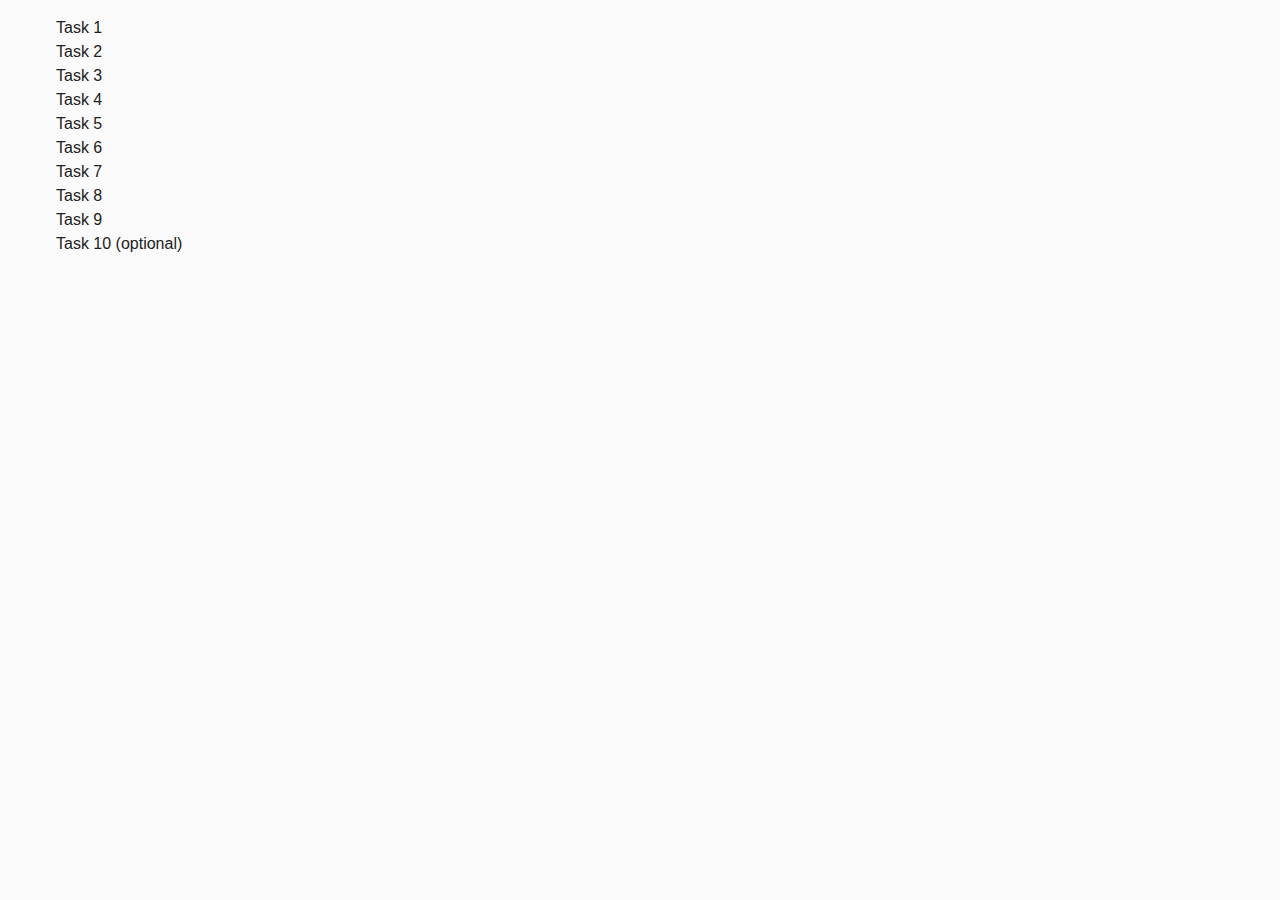
<file: index.html>
<!DOCTYPE html>
<html lang="ru">
  <head>
    <meta charset="UTF-8" />
    <meta http-equiv="X-UA-Compatible" content="IE=edge" />
    <meta name="viewport" content="width=device-width, initial-scale=1.0" />
    <meta http-equiv="Permissions-Policy" content="interest-cohort=()" />
    <title>Homework 6</title>
    <link rel="stylesheet" href="./src/css/common.css" />
  </head>
  <body>
    <ul>
      <li><a href="task-01.html">Task 1</a></li>
      <li><a href="task-02.html">Task 2</a></li>
      <li><a href="task-03.html">Task 3</a></li>
      <li><a href="task-04.html">Task 4</a></li>
      <li><a href="task-05.html">Task 5</a></li>
      <li><a href="task-06.html">Task 6</a></li>
      <li><a href="task-07.html">Task 7</a></li>
      <li><a href="task-08.html">Task 8</a></li>
      <li><a href="task-09.html">Task 9</a></li>
      <li><a href="task-10.html">Task 10 (optional)</a></li>
    </ul>
  </body>
</html>
</file>
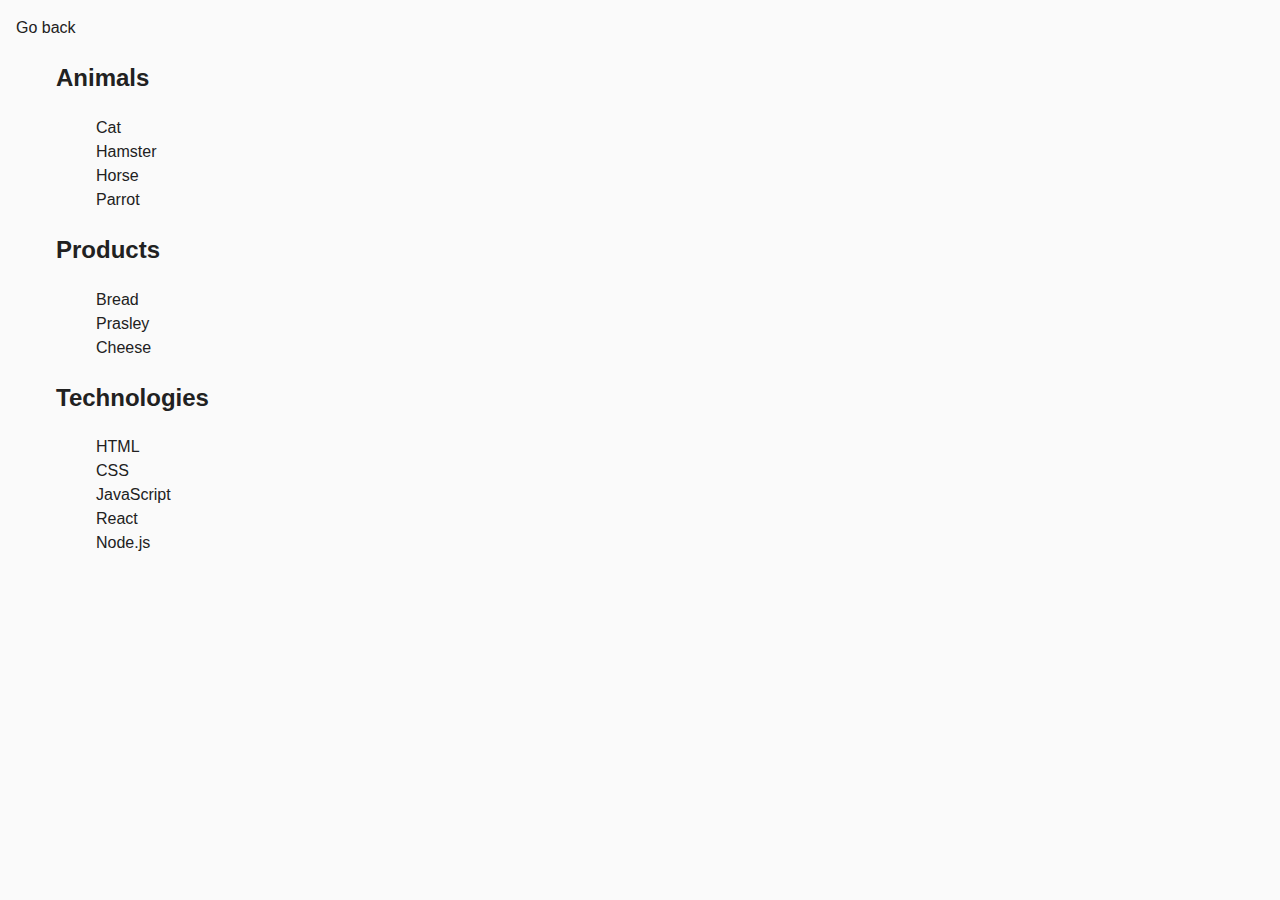
<file: task-01.html>
<!DOCTYPE html>
<html lang="ru">
  <head>
    <meta charset="UTF-8" />
    <meta http-equiv="X-UA-Compatible" content="IE=edge" />
    <meta name="viewport" content="width=device-width, initial-scale=1.0" />
    <title>Task 1</title>
    <link rel="stylesheet" href="./src/css/common.css" />
  </head>
  <body>
    <p><a href="./index.html">Go back</a></p>

    <ul id="categories">
      <li class="item">
        <h2>Animals</h2>

        <ul>
          <li>Cat</li>
          <li>Hamster</li>
          <li>Horse</li>
          <li>Parrot</li>
        </ul>
      </li>
      <li class="item">
        <h2>Products</h2>

        <ul>
          <li>Bread</li>
          <li>Prasley</li>
          <li>Cheese</li>
        </ul>
      </li>
      <li class="item">
        <h2>Technologies</h2>

        <ul>
          <li>HTML</li>
          <li>CSS</li>
          <li>JavaScript</li>
          <li>React</li>
          <li>Node.js</li>
        </ul>
      </li>
    </ul>

    <script src="./src/js/task-01.js" type="module"></script>
  </body>
</html>
</file>
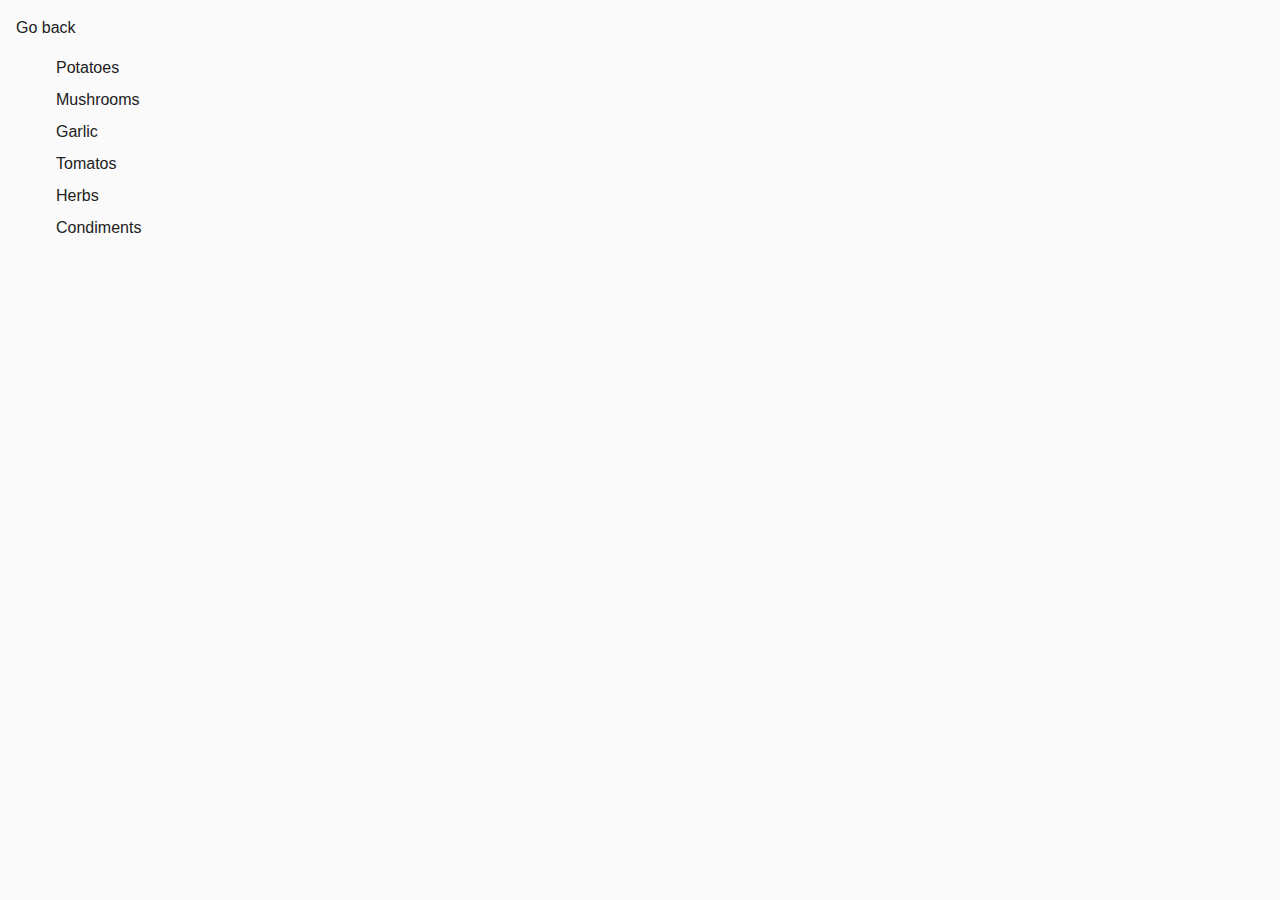
<file: task-02.html>
<!DOCTYPE html>
<html lang="ru">
  <head>
    <meta charset="UTF-8" />
    <meta http-equiv="X-UA-Compatible" content="IE=edge" />
    <meta name="viewport" content="width=device-width, initial-scale=1.0" />
    <title>Task 2</title>
    <link rel="stylesheet" href="./src/css/common.css" />
    <style>
      .item {
        font-weight: 500;
      }

      .item:not(:last-child) {
        margin-bottom: 8px;
      }
    </style>
  </head>
  <body>
    <p><a href="index.html">Go back</a></p>

    <ul id="ingredients"></ul>

    <script src="./src/js/task-02.js" type="module"></script>
  </body>
</html>
</file>
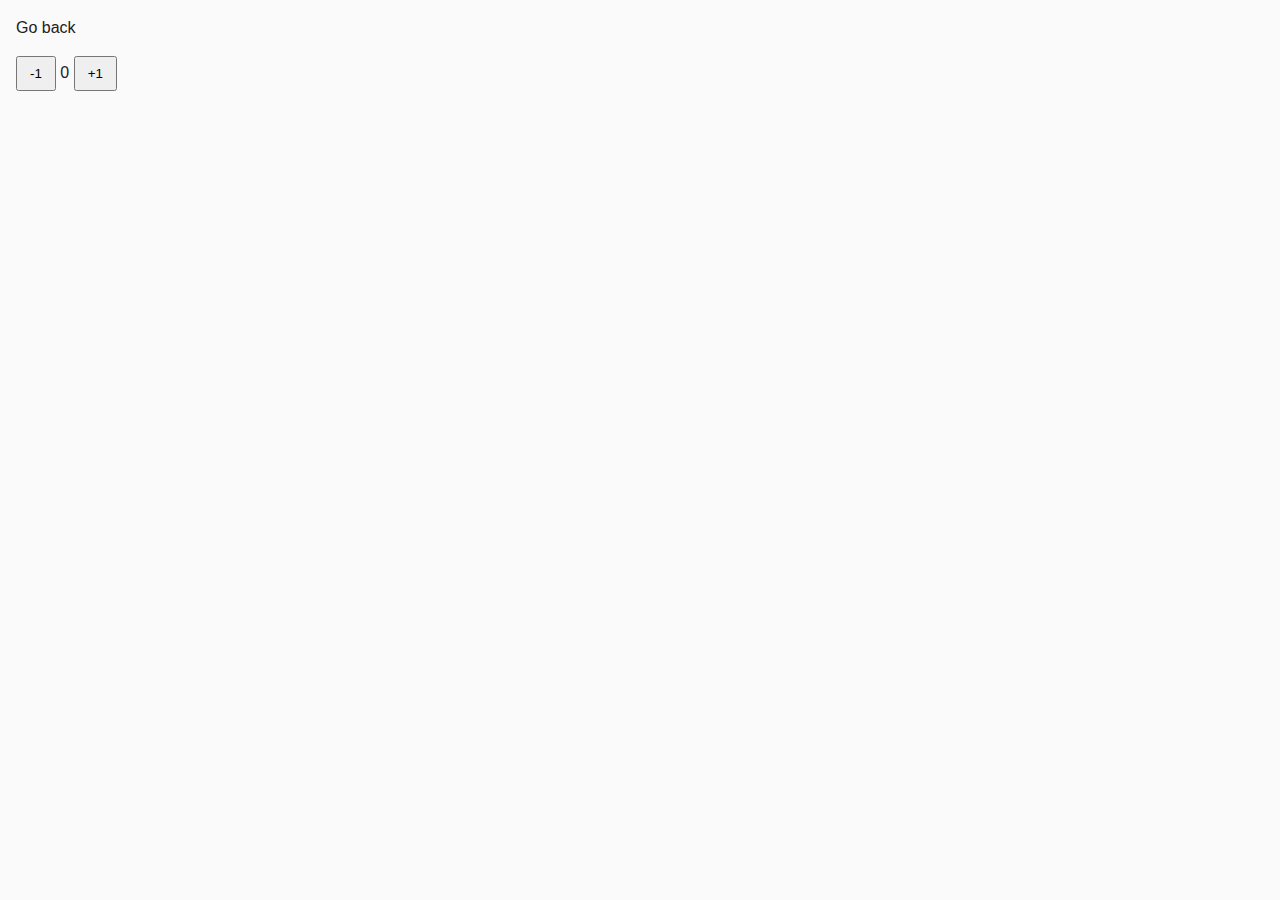
<file: task-04.html>
<!DOCTYPE html>
<html lang="ru">
  <head>
    <meta charset="UTF-8" />
    <meta http-equiv="X-UA-Compatible" content="IE=edge" />
    <meta name="viewport" content="width=device-width, initial-scale=1.0" />
    <title>Task 4</title>
    <link rel="stylesheet" href="./src/css/common.css" />
  </head>
  <body>
    <p><a href="index.html">Go back</a></p>

    <div id="counter">
      <button type="button" data-action="decrement">-1</button>
      <span id="value">0</span>
      <button type="button" data-action="increment">+1</button>
    </div>

    <script src="./src/js/task-04.js" type="module"></script>
  </body>
</html>
</file>
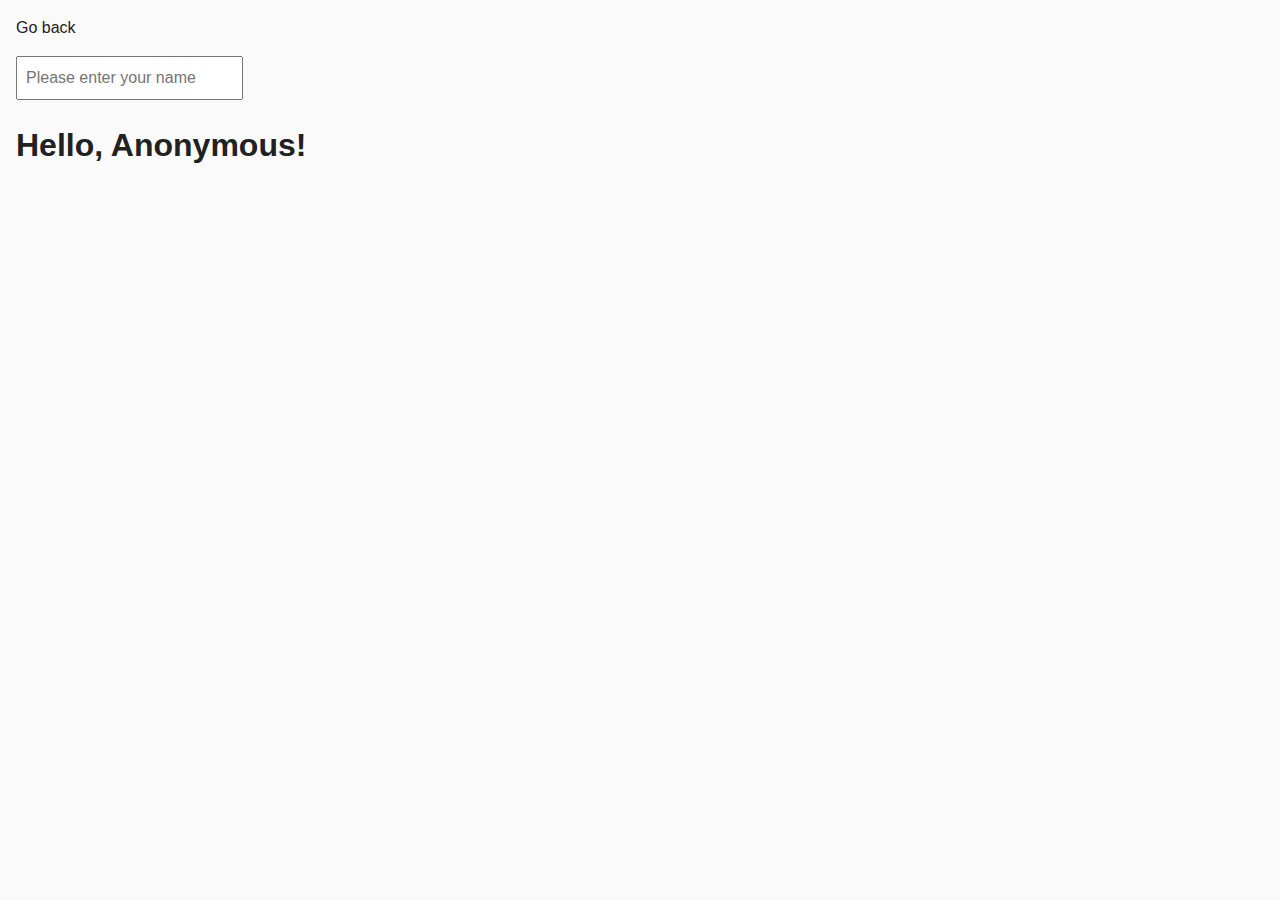
<file: task-05.html>
<!DOCTYPE html>
<html lang="ru">
  <head>
    <meta charset="UTF-8" />
    <meta http-equiv="X-UA-Compatible" content="IE=edge" />
    <meta name="viewport" content="width=device-width, initial-scale=1.0" />
    <title>Task 5</title>
    <link rel="stylesheet" href="./src/css/common.css" />
  </head>
  <body>
    <p><a href="index.html">Go back</a></p>

    <input type="text" id="name-input" placeholder="Please enter your name" />
    <h1>Hello, <span id="name-output">Anonymous</span>!</h1>

    <script src="./src/js/task-05.js" type="module"></script>
  </body>
</html>
</file>
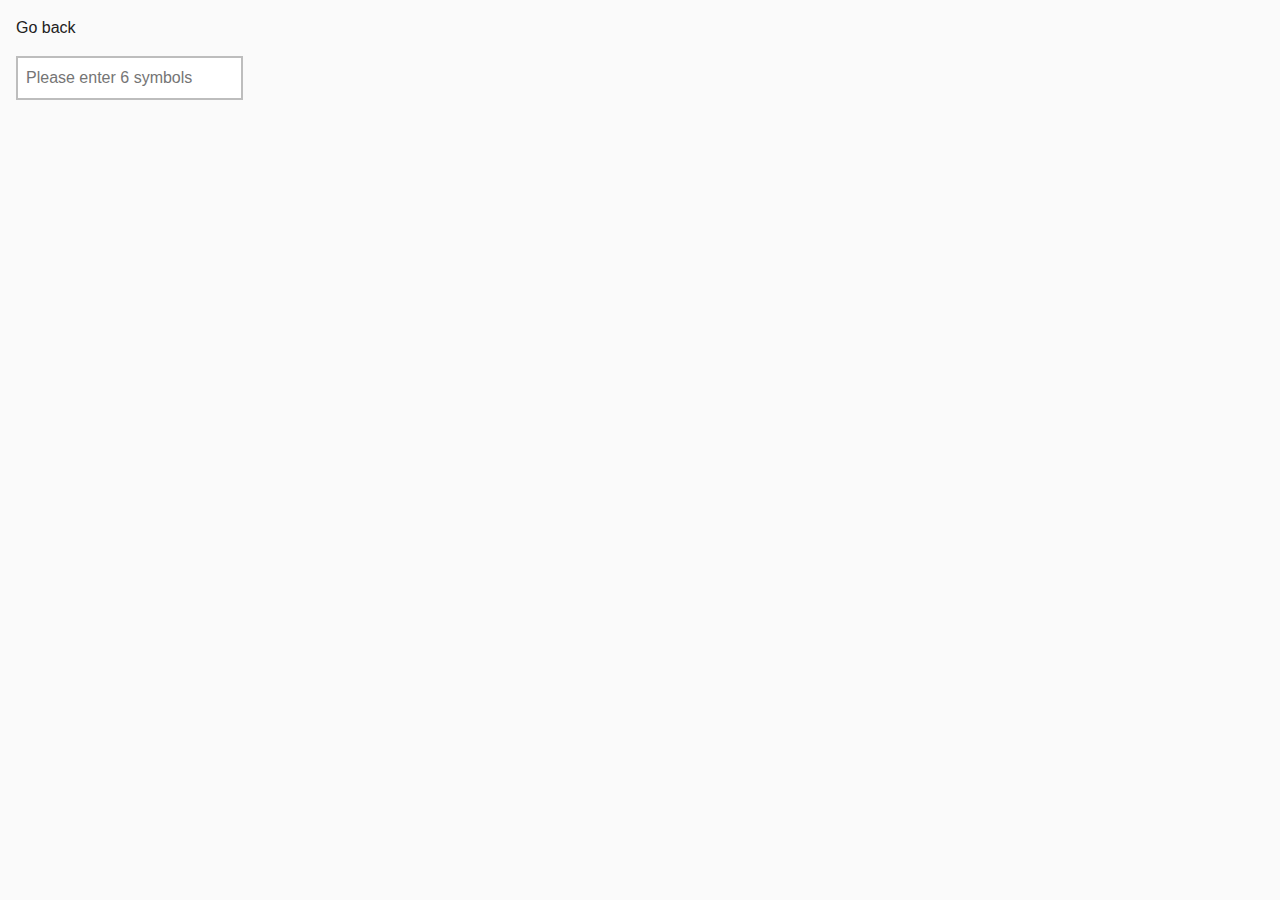
<file: task-06.html>
<!DOCTYPE html>
<html lang="ru">
  <head>
    <meta charset="UTF-8" />
    <meta http-equiv="X-UA-Compatible" content="IE=edge" />
    <meta name="viewport" content="width=device-width, initial-scale=1.0" />
    <title>Task 6</title>
    <link rel="stylesheet" href="./src/css/common.css" />
    <style>
      #validation-input {
        border: 2px solid #bdbdbd;
      }

      #validation-input.valid {
        border-color: #4caf50;
      }

      #validation-input.invalid {
        border-color: #f44336;
      }
    </style>
  </head>
  <body>
    <p><a href="index.html">Go back</a></p>

    <input
      type="text"
      id="validation-input"
      data-length="6"
      placeholder="Please enter 6 symbols"
    />

    <script src="./src/js/task-06.js" type="module"></script>
  </body>
</html>
</file>
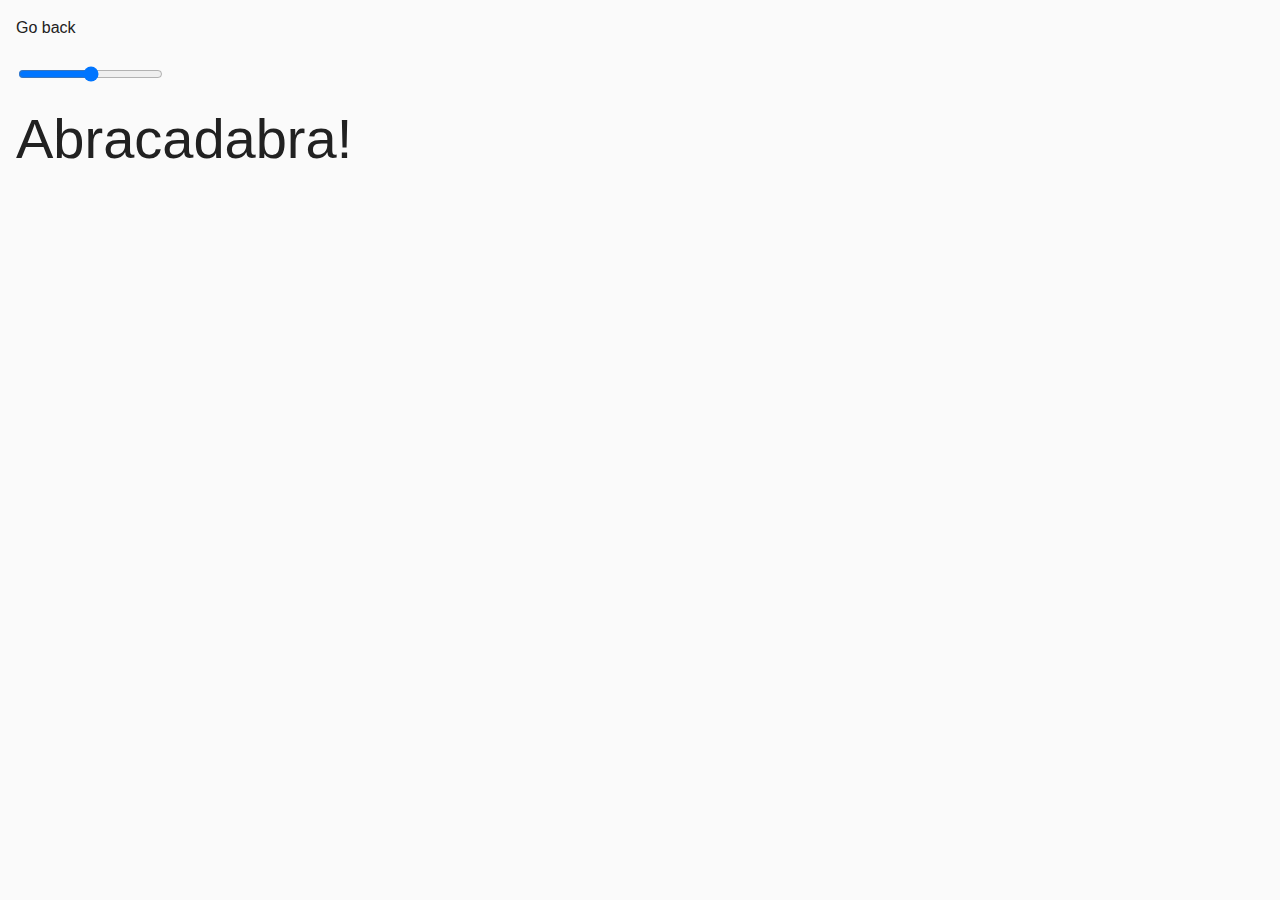
<file: task-07.html>
<!DOCTYPE html>
<html lang="ru">
  <head>
    <meta charset="UTF-8" />
    <meta http-equiv="X-UA-Compatible" content="IE=edge" />
    <meta name="viewport" content="width=device-width, initial-scale=1.0" />
    <title>Task 7</title>
    <link rel="stylesheet" href="./src/css/common.css" />
  </head>
  <body>
    <p><a href="index.html">Go back</a></p>

    <input id="font-size-control" type="range" min="16" max="96" />
    <br />
    <span id="text">Abracadabra!</span>

    <script src="./src/js/task-07.js" type="module"></script>
  </body>
</html>
</file>
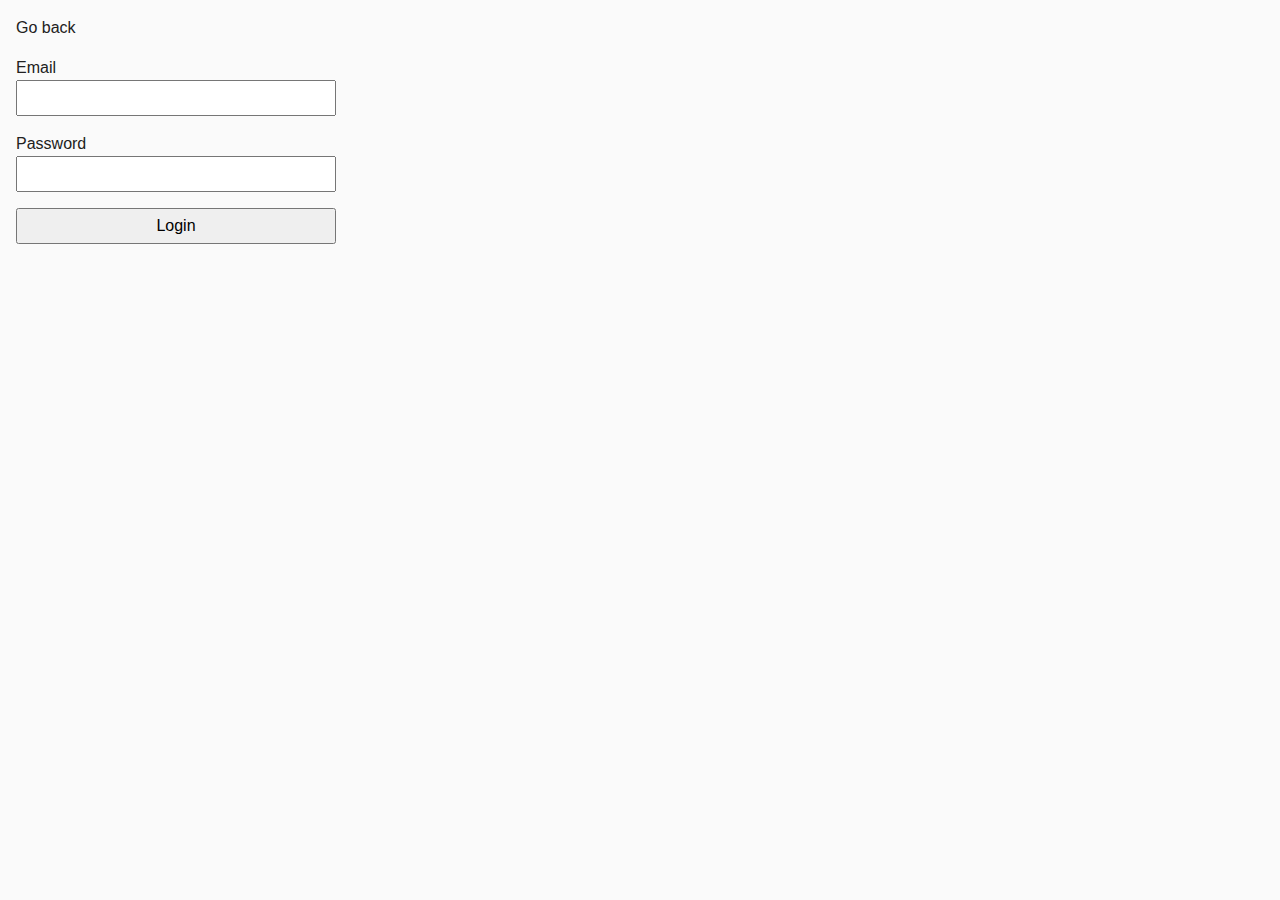
<file: task-08.html>
<!DOCTYPE html>
<html lang="ru">
  <head>
    <meta charset="UTF-8" />
    <meta http-equiv="X-UA-Compatible" content="IE=edge" />
    <meta name="viewport" content="width=device-width, initial-scale=1.0" />
    <title>Task 8</title>
    <link rel="stylesheet" href="./src/css/common.css" />
    <style>
      .login-form {
        max-width: 320px;
        display: flex;
        flex-direction: column;
      }

      .login-form label {
        margin-bottom: 16px;
      }

      .login-form input,
      .login-form button {
        width: 100%;
        padding: 4px;
        font: inherit;
      }
    </style>
  </head>
  <body>
    <p><a href="./index.html">Go back</a></p>

    <form class="login-form">
      <label>
        Email
        <input type="email" name="email" />
      </label>
      <label>
        Password
        <input type="password" name="password" />
      </label>
      <button type="submit">Login</button>
    </form>

    <script src="./src/js/task-08.js" type="module"></script>
  </body>
</html>
</file>
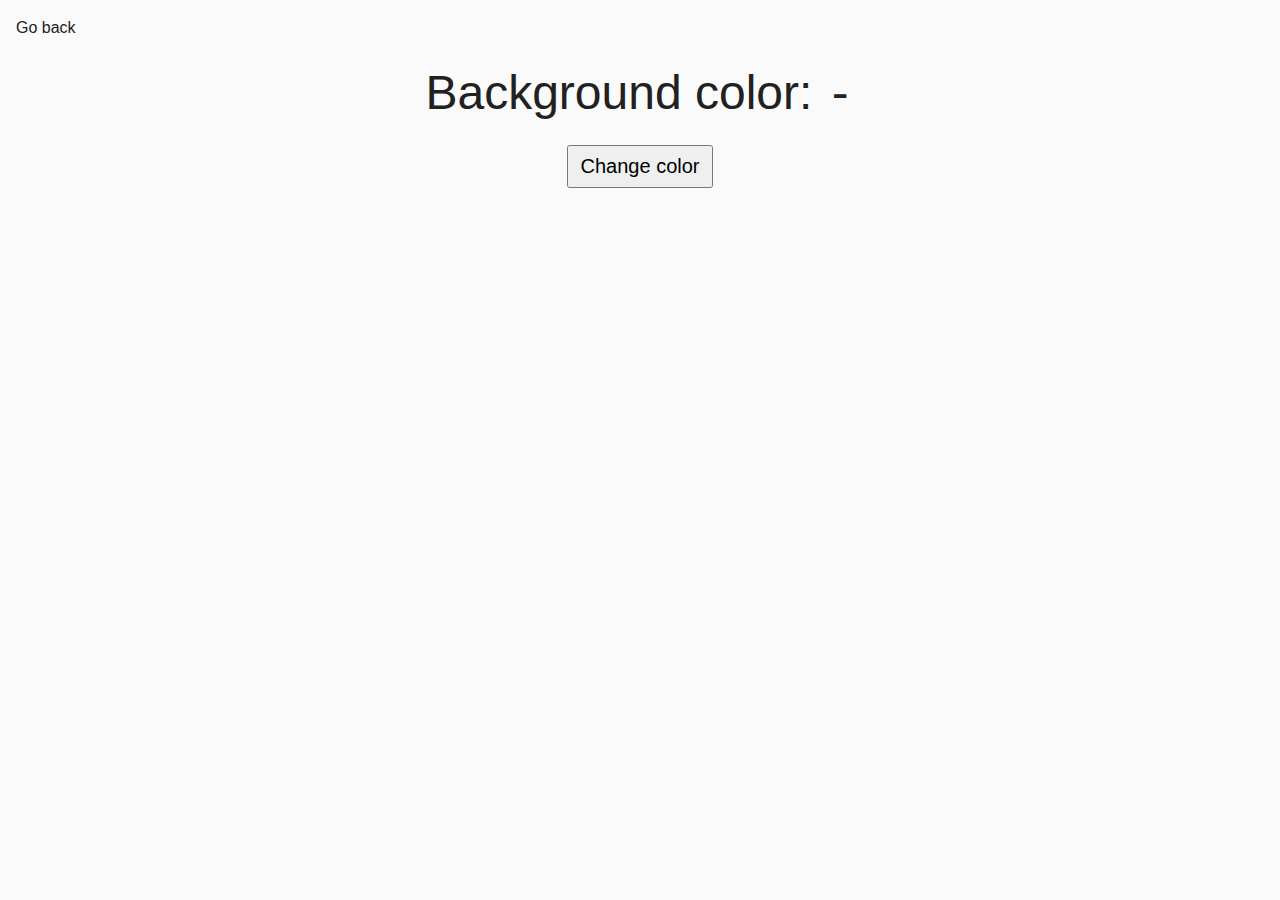
<file: task-09.html>
<!DOCTYPE html>
<html lang="ru">
  <head>
    <meta charset="UTF-8" />
    <meta http-equiv="X-UA-Compatible" content="IE=edge" />
    <meta name="viewport" content="width=device-width, initial-scale=1.0" />
    <title>Task 9</title>
    <link rel="stylesheet" href="./src/css/common.css" />
    <style>
      .widget {
        text-align: center;
      }

      .widget p {
        margin-top: 0;
        margin-bottom: 16px;
        font-size: 48px;
      }

      .widget span {
        font-family: monospace;
      }

      .widget button {
        padding: 8px 12px;
        font-size: 20px;
        cursor: pointer;
      }
    </style>
  </head>
  <body>
    <p><a href="index.html">Go back</a></p>

    <div class="widget">
      <p>Background color: <span class="color">-</span></p>
      <button type="button" class="change-color">Change color</button>
    </div>

    <script src="./src/js/task-09.js" type="module"></script>
  </body>
</html>
</file>
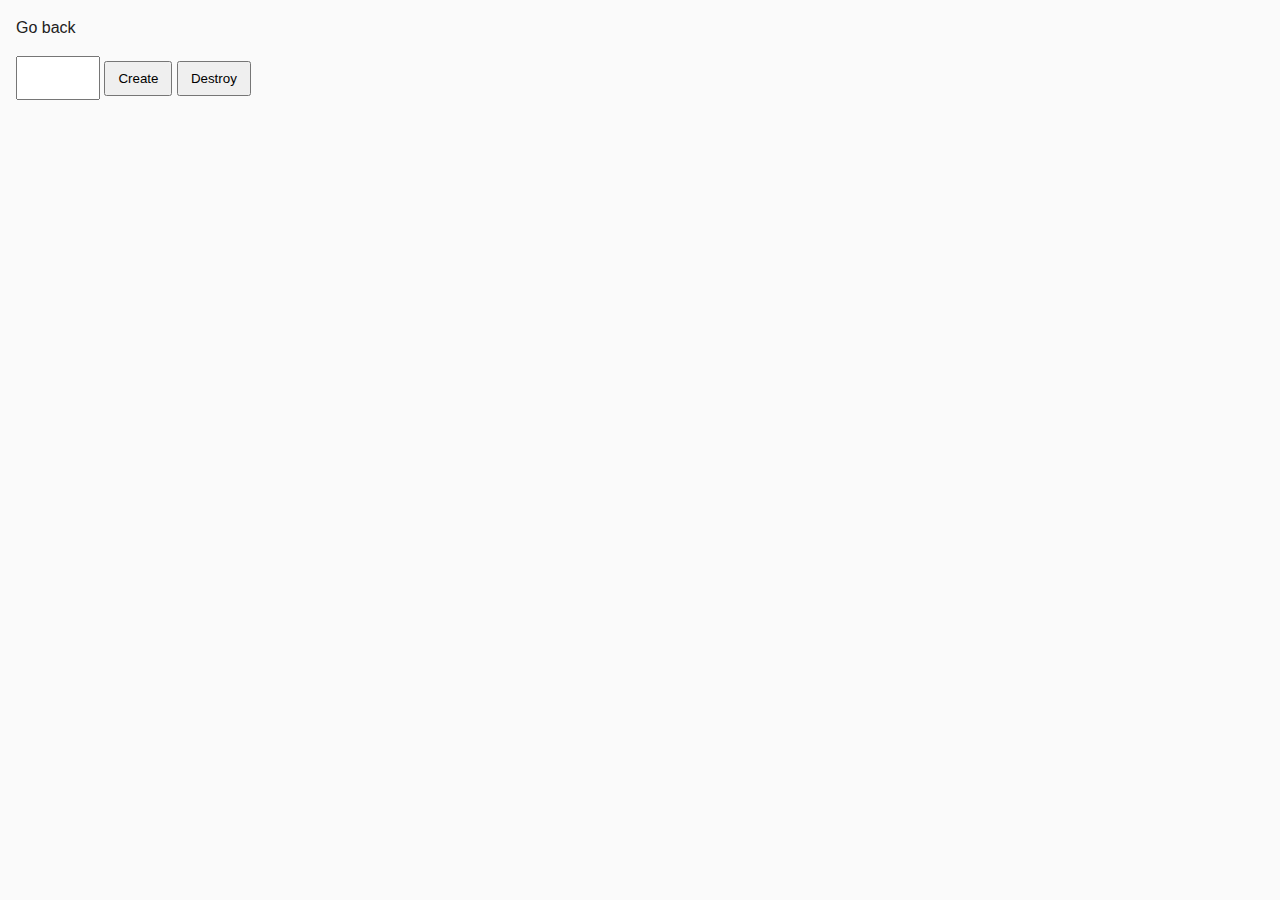
<file: task-10.html>
<!DOCTYPE html>
<html lang="ru">
  <head>
    <meta charset="UTF-8" />
    <meta http-equiv="X-UA-Compatible" content="IE=edge" />
    <meta name="viewport" content="width=device-width, initial-scale=1.0" />
    <title>Task 10 (optional)</title>
    <link rel="stylesheet" href="./src/css/common.css" />
  </head>
  <body>
    <p><a href="index.html">Go back</a></p>

    <div id="controls">
      <input type="number" min="1" max="100" step="1" />
      <button type="button" data-create>Create</button>
      <button type="button" data-destroy>Destroy</button>
    </div>

    <div id="boxes"></div>

    <script src="./src/js/task-10.js" type="module"></script>
  </body>
</html>
</file>
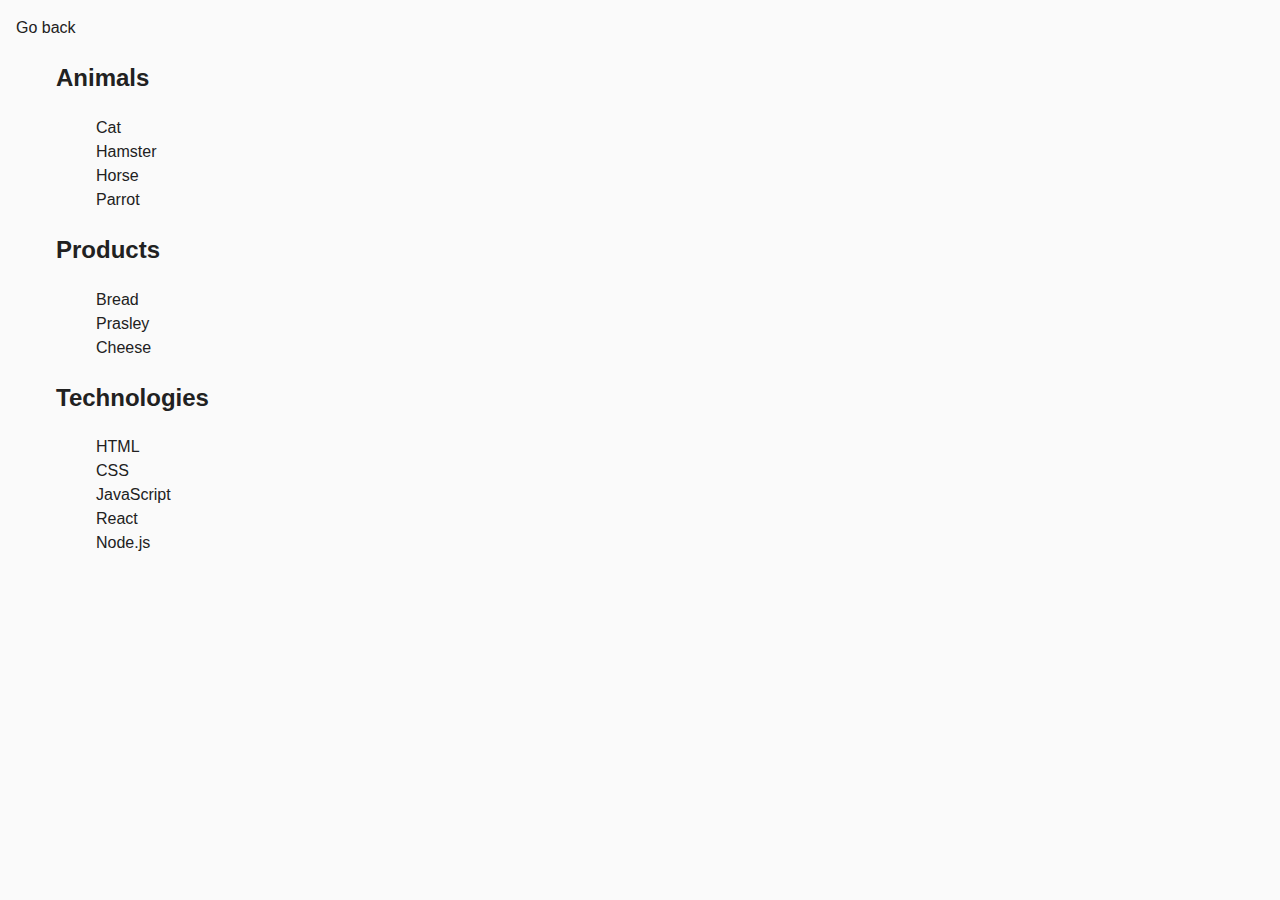
<file: src/task-01.html>
<!DOCTYPE html>
<html lang="ru">
  <head>
    <meta charset="UTF-8" />
    <meta http-equiv="X-UA-Compatible" content="IE=edge" />
    <meta name="viewport" content="width=device-width, initial-scale=1.0" />
    <title>Task 1</title>
    <link rel="stylesheet" href="css/common.css" />
  </head>
  <body>
    <p><a href="index.html">Go back</a></p>

    <ul id="categories">
      <li class="item">
        <h2>Animals</h2>

        <ul>
          <li>Cat</li>
          <li>Hamster</li>
          <li>Horse</li>
          <li>Parrot</li>
        </ul>
      </li>
      <li class="item">
        <h2>Products</h2>

        <ul>
          <li>Bread</li>
          <li>Prasley</li>
          <li>Cheese</li>
        </ul>
      </li>
      <li class="item">
        <h2>Technologies</h2>

        <ul>
          <li>HTML</li>
          <li>CSS</li>
          <li>JavaScript</li>
          <li>React</li>
          <li>Node.js</li>
        </ul>
      </li>
    </ul>

    <script src="js/task-01.js" type="module"></script>
  </body>
</html>
</file>
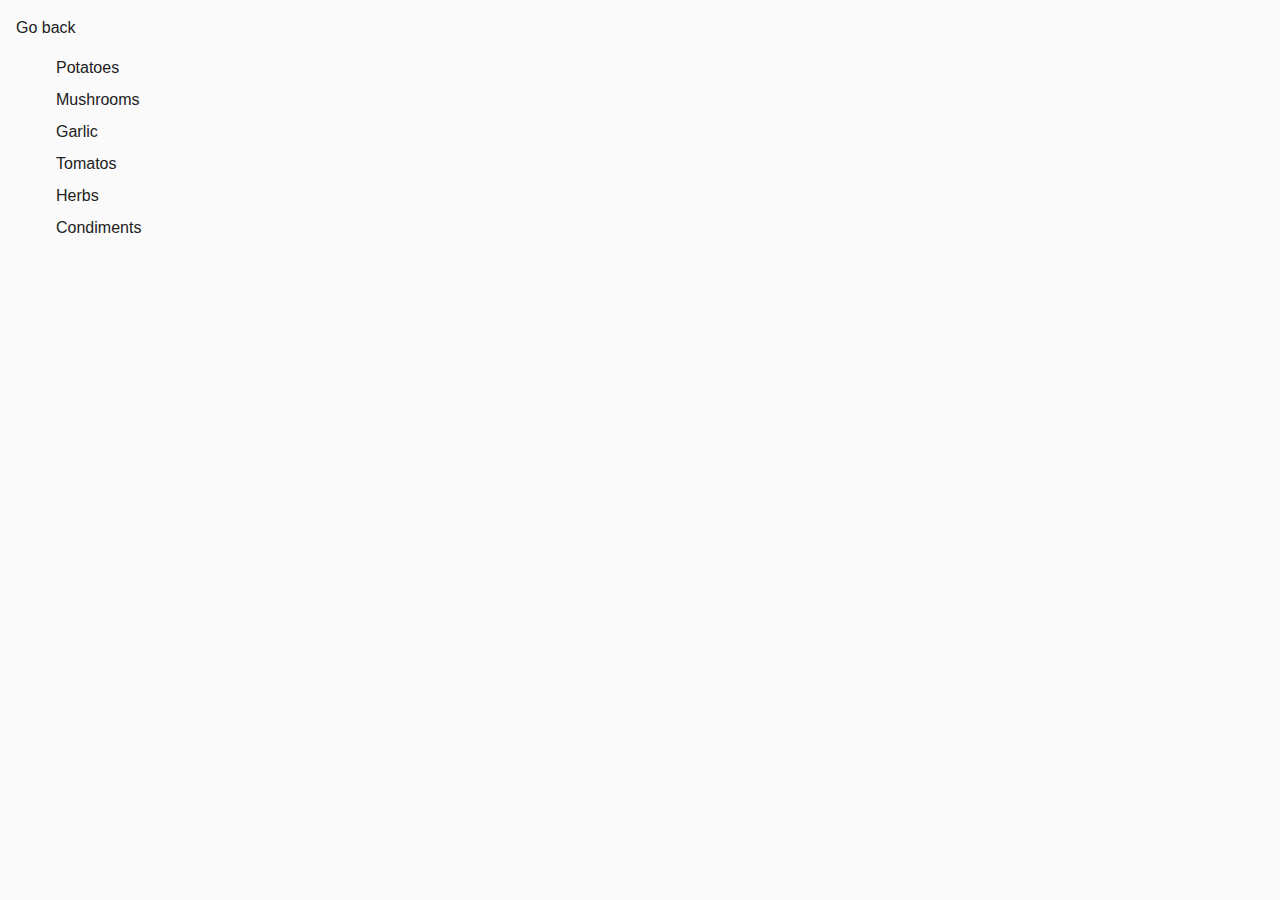
<file: src/task-02.html>
<!DOCTYPE html>
<html lang="ru">
  <head>
    <meta charset="UTF-8" />
    <meta http-equiv="X-UA-Compatible" content="IE=edge" />
    <meta name="viewport" content="width=device-width, initial-scale=1.0" />
    <title>Task 2</title>
    <link rel="stylesheet" href="css/common.css" />
    <style>
      .item {
        font-weight: 500;
      }

      .item:not(:last-child) {
        margin-bottom: 8px;
      }
    </style>
  </head>
  <body>
    <p><a href="index.html">Go back</a></p>

    <ul id="ingredients"></ul>

    <script src="js/task-02.js" type="module"></script>
  </body>
</html>
</file>
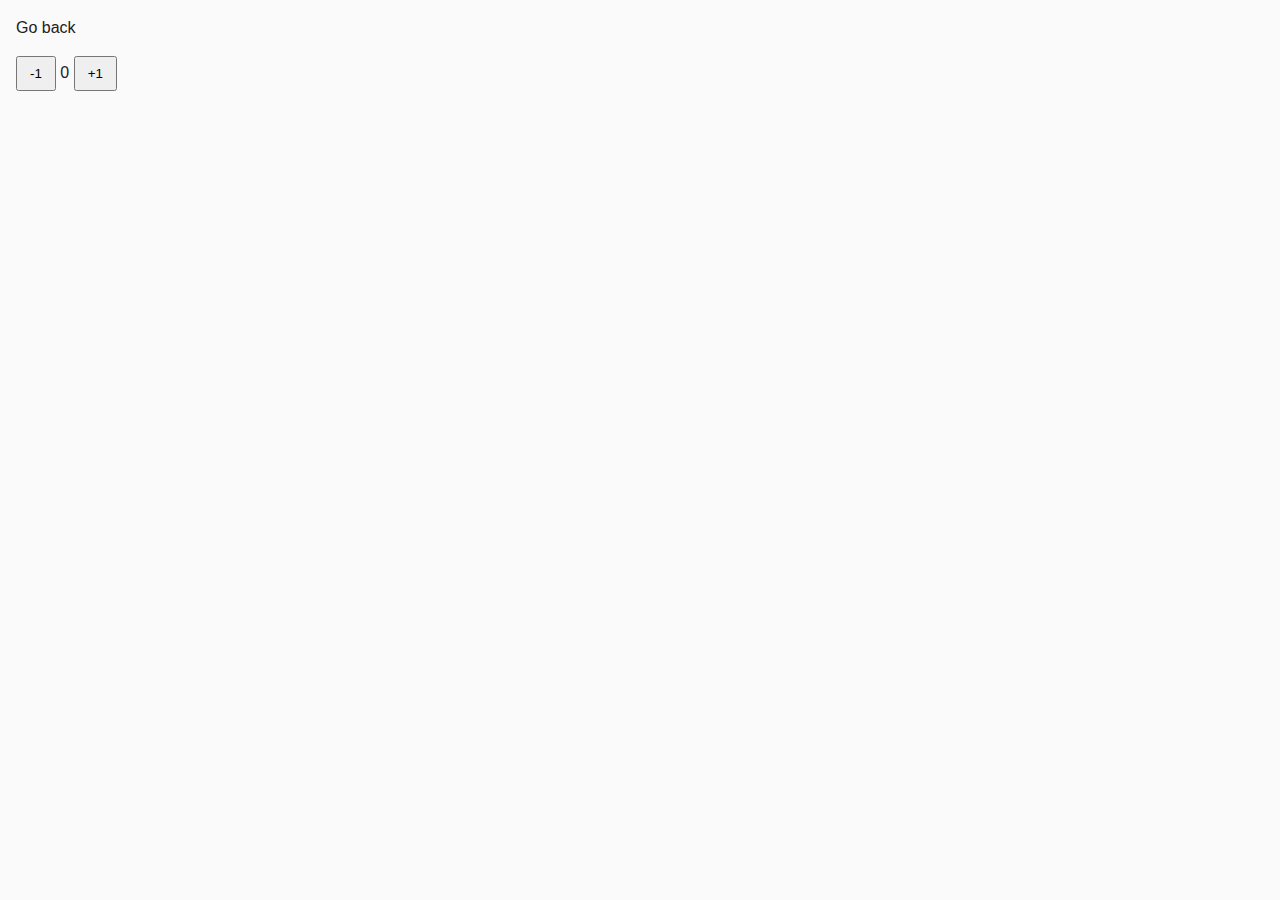
<file: src/task-04.html>
<!DOCTYPE html>
<html lang="ru">
  <head>
    <meta charset="UTF-8" />
    <meta http-equiv="X-UA-Compatible" content="IE=edge" />
    <meta name="viewport" content="width=device-width, initial-scale=1.0" />
    <title>Task 4</title>
    <link rel="stylesheet" href="css/common.css" />
  </head>
  <body>
    <p><a href="index.html">Go back</a></p>

    <div id="counter">
      <button type="button" data-action="decrement">-1</button>
      <span id="value">0</span>
      <button type="button" data-action="increment">+1</button>
    </div>

    <script src="js/task-04.js" type="module"></script>
  </body>
</html>
</file>
<file: src/css/common.css>
* {
  box-sizing: border-box;
}

body {
  margin: 16px;
  font-family: -apple-system, BlinkMacSystemFont, "Segoe UI", Roboto, Oxygen,
    Ubuntu, Cantarell, "Open Sans", "Helvetica Neue", sans-serif;
  -webkit-font-smoothing: antialiased;
  -moz-osx-font-smoothing: grayscale;
  background-color: #fafafa;
  color: #212121;
  line-height: 1.5;
}

input {
  padding: 8px;
  font: inherit;
}

button {
  padding: 8px 12px;
  cursor: pointer;
}
ul {
  list-style: none;
}
a {
  text-decoration: none;
  color: #212121;
  font-weight: 500;
}
.gallery {
  display: flex;
  list-style: none;
  padding: 0px;
}
.gallery .item {
  width: 400px;
  height: 230px;
  margin-left: 20px;
}
.gallery .item:first-child {
  margin-left: 0px;
}
.gallery .img {
  width: 400px;
  height: 230px;
}
</file>
